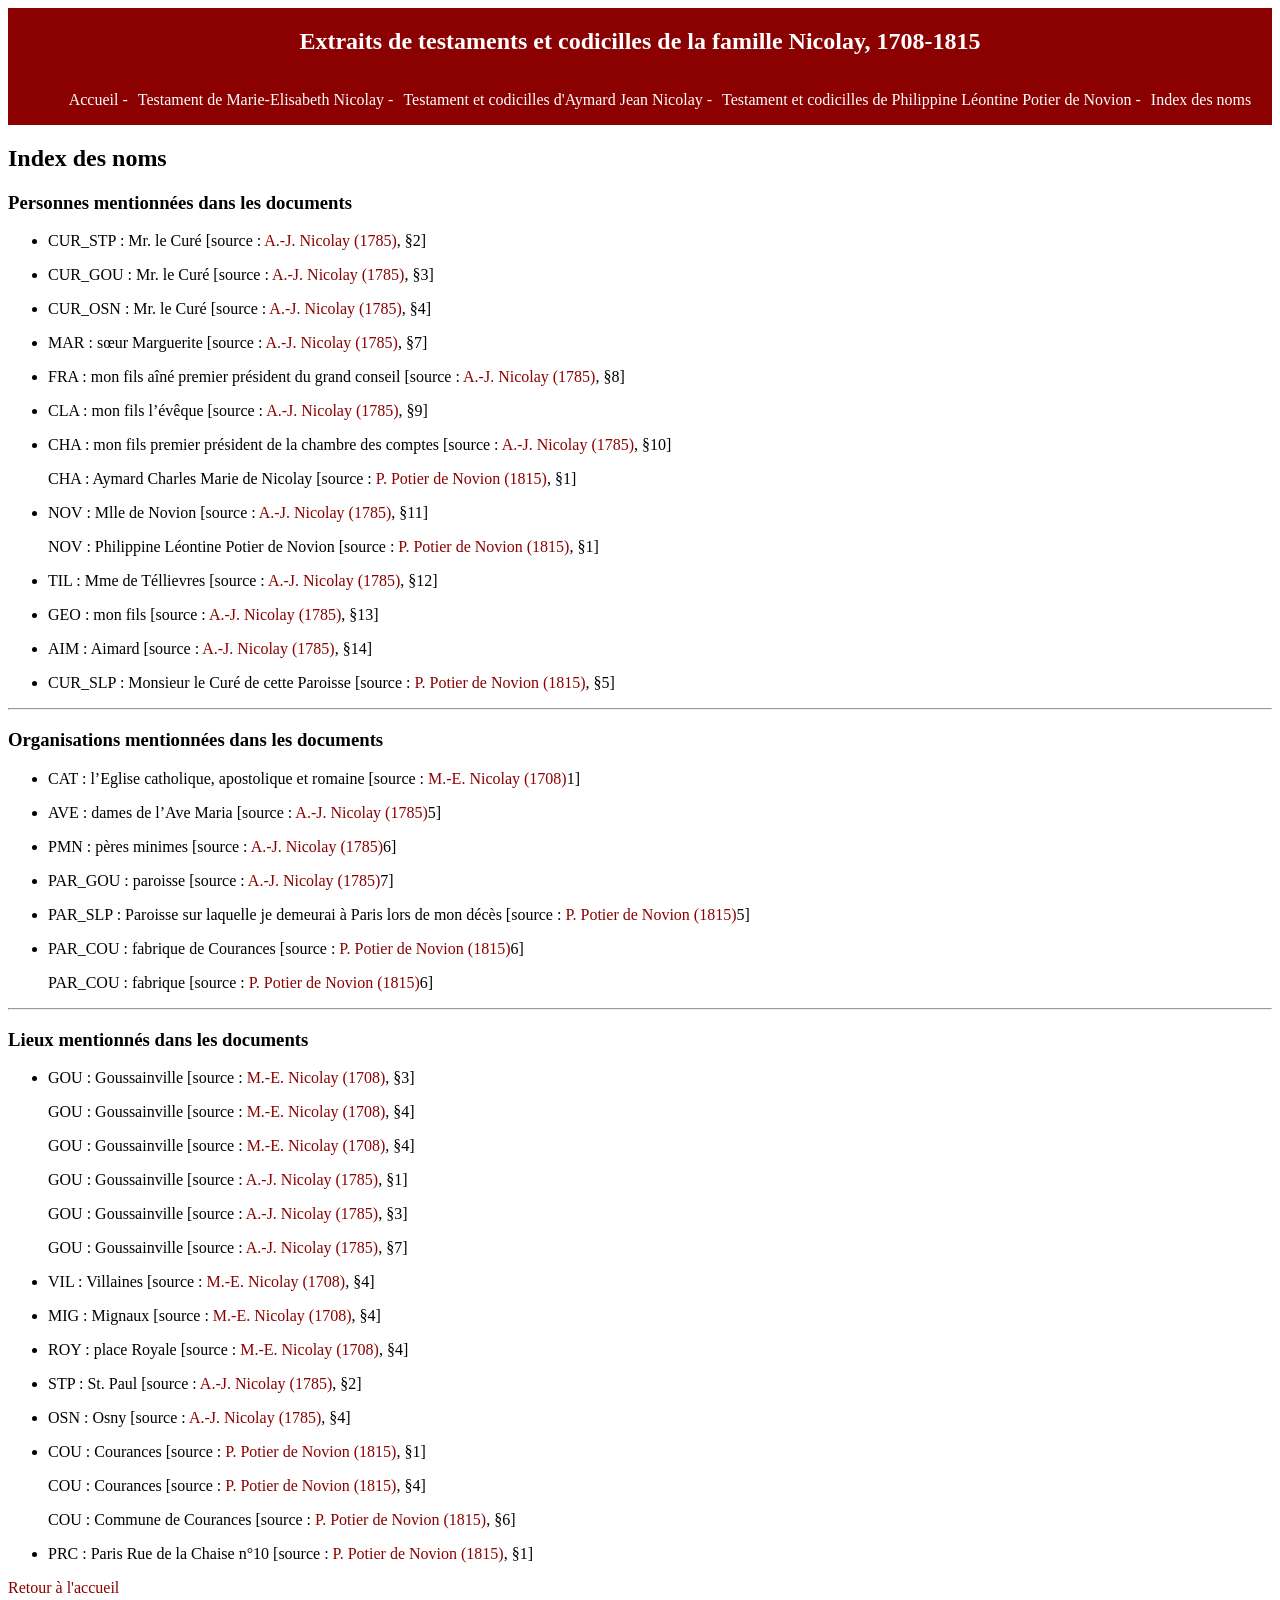
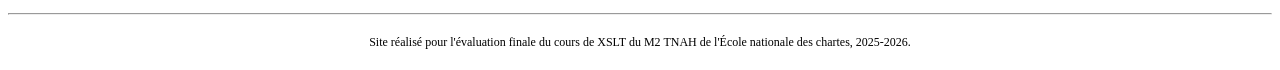
<file: html/index.html>
<!DOCTYPE HTML>
<html lang="fr">
   <head>
      <meta http-equiv="Content-Type" content="text/html; charset=UTF-8">
      <title>La mort chez les Nicolay</title>
      <link href="../css/nicolay.css" rel="stylesheet">
   </head>
   <body>
      <nav>
         <h1 class="nav-h1">Extraits de testaments et codicilles de la famille Nicolay, 1708-1815</h1>
         <ul class="nav-ul">
            <li><a class="nav-a" href="home.html">Accueil</a> - 
               </li>
            <li><a class="nav-a" href="page1.html">Testament de Marie-Elisabeth Nicolay</a> -
               </li>
            <li><a class="nav-a" href="page2.html">Testament et codicilles d'Aymard Jean Nicolay</a> -
               </li>
            <li><a class="nav-a" href="page3.html">Testament et codicilles de Philippine Léontine Potier de Novion</a> -
               </li>
            <li><a class="nav-a" href="index.html">Index des noms</a></li>
         </ul>
      </nav>
      <h2>Index des noms</h2>
      <h3>Personnes mentionnées dans les documents</h3>
      <ul>
         <li>
            <p>CUR_STP : Mr. le Curé [source : <a href="page2.html">A.-J. Nicolay (1785)</a>, §2]</p>
         </li>
      </ul>
      <ul>
         <li>
            <p>CUR_GOU : Mr. le Curé [source : <a href="page2.html">A.-J. Nicolay (1785)</a>, §3]</p>
         </li>
      </ul>
      <ul>
         <li>
            <p>CUR_OSN : Mr. le Curé [source : <a href="page2.html">A.-J. Nicolay (1785)</a>, §4]</p>
         </li>
      </ul>
      <ul>
         <li>
            <p>MAR : sœur
               Marguerite [source : <a href="page2.html">A.-J. Nicolay (1785)</a>, §7]</p>
         </li>
      </ul>
      <ul>
         <li>
            <p>FRA : mon fils aîné premier président du grand
               conseil [source : <a href="page2.html">A.-J. Nicolay (1785)</a>, §8]</p>
         </li>
      </ul>
      <ul>
         <li>
            <p>CLA : mon fils l’évêque [source : <a href="page2.html">A.-J. Nicolay (1785)</a>, §9]</p>
         </li>
      </ul>
      <ul>
         <li>
            <p>CHA : mon fils premier président de la chambre des
               comptes [source : <a href="page2.html">A.-J. Nicolay (1785)</a>, §10]</p>
            <p>CHA : Aymard Charles Marie de
               Nicolay [source : <a href="page3.html">P. Potier de Novion (1815)</a>, §1]</p>
         </li>
      </ul>
      <ul>
         <li>
            <p>NOV : Mlle de Novion [source : <a href="page2.html">A.-J. Nicolay (1785)</a>, §11]</p>
            <p>NOV : Philippine Léontine Potier de
               Novion [source : <a href="page3.html">P. Potier de Novion (1815)</a>, §1]</p>
         </li>
      </ul>
      <ul>
         <li>
            <p>TIL : Mme de Téllievres [source : <a href="page2.html">A.-J. Nicolay (1785)</a>, §12]</p>
         </li>
      </ul>
      <ul>
         <li>
            <p>GEO : mon fils [source : <a href="page2.html">A.-J. Nicolay (1785)</a>, §13]</p>
         </li>
      </ul>
      <ul>
         <li>
            <p>AIM : Aimard [source : <a href="page2.html">A.-J. Nicolay (1785)</a>, §14]</p>
         </li>
      </ul>
      <ul>
         <li>
            <p>CUR_SLP : Monsieur le
               Curé de cette Paroisse [source : <a href="page3.html">P. Potier de Novion (1815)</a>, §5]</p>
         </li>
      </ul>
      <hr>
      <h3>Organisations mentionnées dans les documents</h3>
      <ul>
         <li>
            <p>CAT : l’Eglise catholique,
               apostolique et romaine [source : <a href="page1.html">M.-E. Nicolay (1708)</a>1]</p>
         </li>
      </ul>
      <ul>
         <li>
            <p>AVE : dames de l’Ave Maria [source : <a href="page2.html">A.-J. Nicolay (1785)</a>5]</p>
         </li>
      </ul>
      <ul>
         <li>
            <p>PMN : pères minimes [source : <a href="page2.html">A.-J. Nicolay (1785)</a>6]</p>
         </li>
      </ul>
      <ul>
         <li>
            <p>PAR_GOU : paroisse [source : <a href="page2.html">A.-J. Nicolay (1785)</a>7]</p>
         </li>
      </ul>
      <ul>
         <li>
            <p>PAR_SLP : Paroisse sur laquelle je demeurai à Paris lors de mon
               décès [source : <a href="page3.html">P. Potier de Novion (1815)</a>5]</p>
         </li>
      </ul>
      <ul>
         <li>
            <p>PAR_COU : fabrique de Courances [source : <a href="page3.html">P. Potier de Novion (1815)</a>6]</p>
            <p>PAR_COU : fabrique [source : <a href="page3.html">P. Potier de Novion (1815)</a>6]</p>
         </li>
      </ul>
      <hr>
      <h3>Lieux mentionnés dans les documents</h3>
      <ul>
         <li>
            <p>GOU : Goussainville [source : <a href="page1.html">M.-E. Nicolay (1708)</a>, §3]</p>
            <p>GOU : Goussainville [source : <a href="page1.html">M.-E. Nicolay (1708)</a>, §4]</p>
            <p>GOU : Goussainville [source : <a href="page1.html">M.-E. Nicolay (1708)</a>, §4]</p>
            <p>GOU : Goussainville [source : <a href="page2.html">A.-J. Nicolay (1785)</a>, §1]</p>
            <p>GOU : Goussainville [source : <a href="page2.html">A.-J. Nicolay (1785)</a>, §3]</p>
            <p>GOU : Goussainville [source : <a href="page2.html">A.-J. Nicolay (1785)</a>, §7]</p>
         </li>
      </ul>
      <ul>
         <li>
            <p>VIL : Villaines [source : <a href="page1.html">M.-E. Nicolay (1708)</a>, §4]</p>
         </li>
      </ul>
      <ul>
         <li>
            <p>MIG : Mignaux [source : <a href="page1.html">M.-E. Nicolay (1708)</a>, §4]</p>
         </li>
      </ul>
      <ul>
         <li>
            <p>ROY : place Royale [source : <a href="page1.html">M.-E. Nicolay (1708)</a>, §4]</p>
         </li>
      </ul>
      <ul>
         <li>
            <p>STP : St. Paul [source : <a href="page2.html">A.-J. Nicolay (1785)</a>, §2]</p>
         </li>
      </ul>
      <ul>
         <li>
            <p>OSN : Osny [source : <a href="page2.html">A.-J. Nicolay (1785)</a>, §4]</p>
         </li>
      </ul>
      <ul>
         <li>
            <p>COU : Courances [source : <a href="page3.html">P. Potier de Novion (1815)</a>, §1]</p>
            <p>COU : Courances [source : <a href="page3.html">P. Potier de Novion (1815)</a>, §4]</p>
            <p>COU : Commune de Courances [source : <a href="page3.html">P. Potier de Novion (1815)</a>, §6]</p>
         </li>
      </ul>
      <ul>
         <li>
            <p>PRC : Paris Rue de la
               Chaise n°10 [source : <a href="page3.html">P. Potier de Novion (1815)</a>, §1]</p>
         </li>
      </ul>
      <p><a href="home.html">Retour à l'accueil</a></p>
      <hr>
      <footer>
         <p>Site réalisé pour l'évaluation finale du cours de XSLT du M2 TNAH de l'École
            nationale des chartes, 2025-2026.</p>
      </footer>
   </body>
</html>
</file>
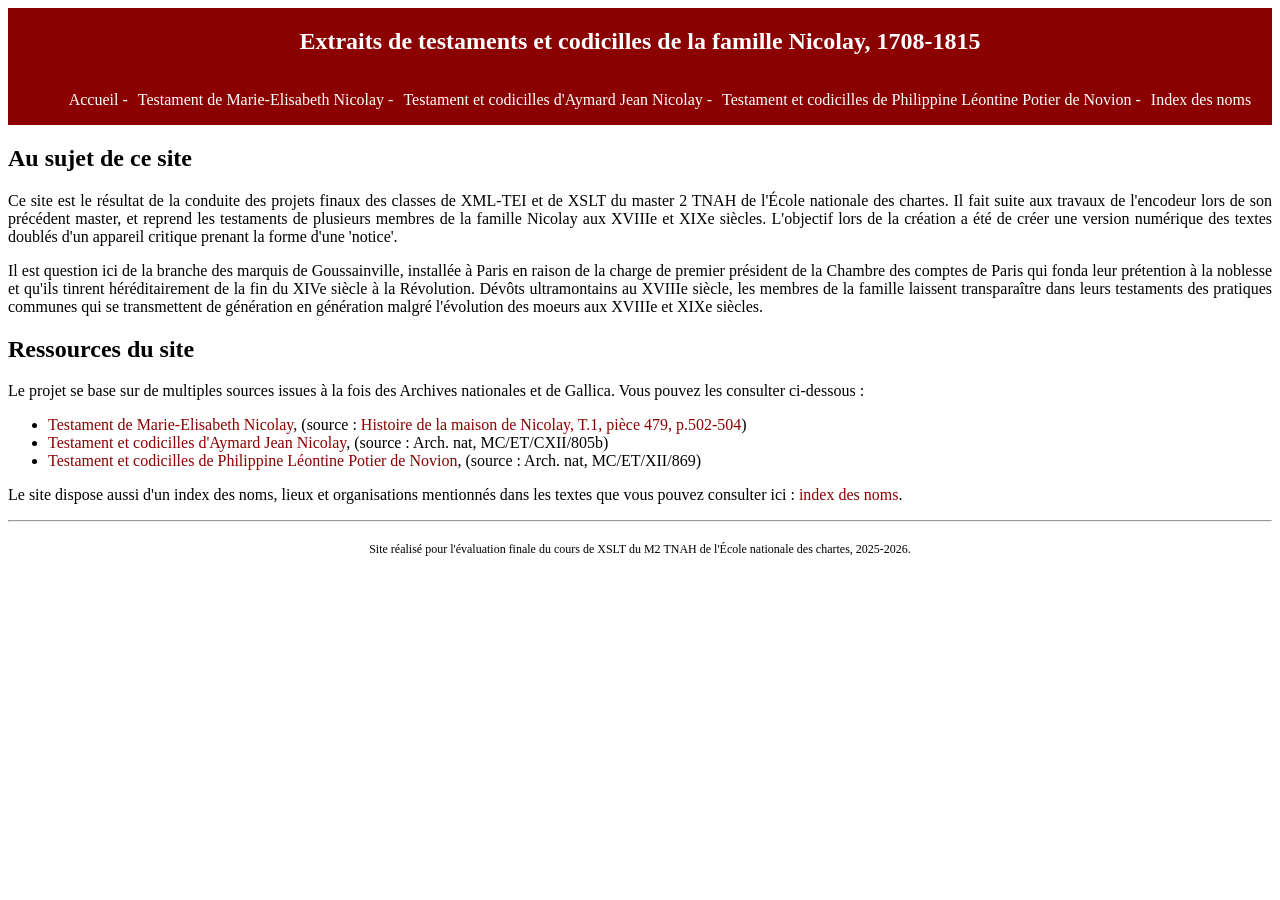
<file: html/home.html>
<!DOCTYPE HTML>
<html lang="fr">
   <head>
      <meta http-equiv="Content-Type" content="text/html; charset=UTF-8">
      <title>La mort chez les Nicolay</title>
      <link href="../css/nicolay.css" rel="stylesheet">
   </head>
   <body>
      <nav>
         <h1 class="nav-h1">Extraits de testaments et codicilles de la famille Nicolay, 1708-1815</h1>
         <ul class="nav-ul">
            <li><a class="nav-a" href="home.html">Accueil</a> - 
               </li>
            <li><a class="nav-a" href="page1.html">Testament de Marie-Elisabeth Nicolay</a> -
               </li>
            <li><a class="nav-a" href="page2.html">Testament et codicilles d'Aymard Jean Nicolay</a> -
               </li>
            <li><a class="nav-a" href="page3.html">Testament et codicilles de Philippine Léontine Potier de Novion</a> -
               </li>
            <li><a class="nav-a" href="index.html">Index des noms</a></li>
         </ul>
      </nav>
      <h2>Au sujet de ce site</h2>
      <p>Ce site est le résultat de la conduite des projets finaux des classes de
         XML-TEI et de XSLT du master 2 TNAH de l'École nationale des chartes. Il
         fait suite aux travaux de l'encodeur lors de son précédent master, et
         reprend les testaments de plusieurs membres de la famille Nicolay aux XVIIIe
         et XIXe siècles. L'objectif lors de la création a été de créer une version
         numérique des textes doublés d'un appareil critique prenant la forme d'une
         'notice'.</p>
      <p>
         Il est question ici de la branche des marquis de Goussainville, installée à Paris
         
         en raison de la charge de premier président de la Chambre des comptes de Paris qui
         
         fonda leur prétention à la noblesse et qu'ils tinrent héréditairement de la fin du
         
         XIVe siècle à la Révolution. Dévôts ultramontains au XVIIIe siècle, les membres de
         la 
         famille laissent transparaître dans leurs testaments des pratiques communes qui se
         transmettent
         de génération en génération malgré l'évolution des moeurs aux XVIIIe et XIXe siècles.
         </p>
      <h2>Ressources du site</h2>
      <p>Le projet se base sur de multiples sources issues à la fois des Archives
         nationales et de Gallica. Vous pouvez les consulter ci-dessous :</p>
      <ul>
         <li><a href="page1.html">Testament de Marie-Elisabeth Nicolay</a>, (source : <a href="https://gallica.bnf.fr/ark:/12148/bpt6k8517958">Histoire de la maison de Nicolay, T.1, pièce 479, p.502-504</a>) 
            </li>
         <li><a href="page2.html">Testament et codicilles d'Aymard Jean Nicolay</a>, (source : Arch. nat, MC/ET/CXII/805b)
            </li>
         <li><a href="page3.html">Testament et codicilles de Philippine Léontine Potier de Novion</a>, (source : Arch. nat, MC/ET/XII/869)
            </li>
      </ul>
      <p>Le site dispose aussi d'un index des noms, lieux et organisations mentionnés dans
         les textes que vous pouvez consulter ici : <a href="index.html">index des noms</a>.</p>
      <hr>
      <footer>
         <p>Site réalisé pour l'évaluation finale du cours de XSLT du M2 TNAH de l'École
            nationale des chartes, 2025-2026.</p>
      </footer>
   </body>
</html>
</file>
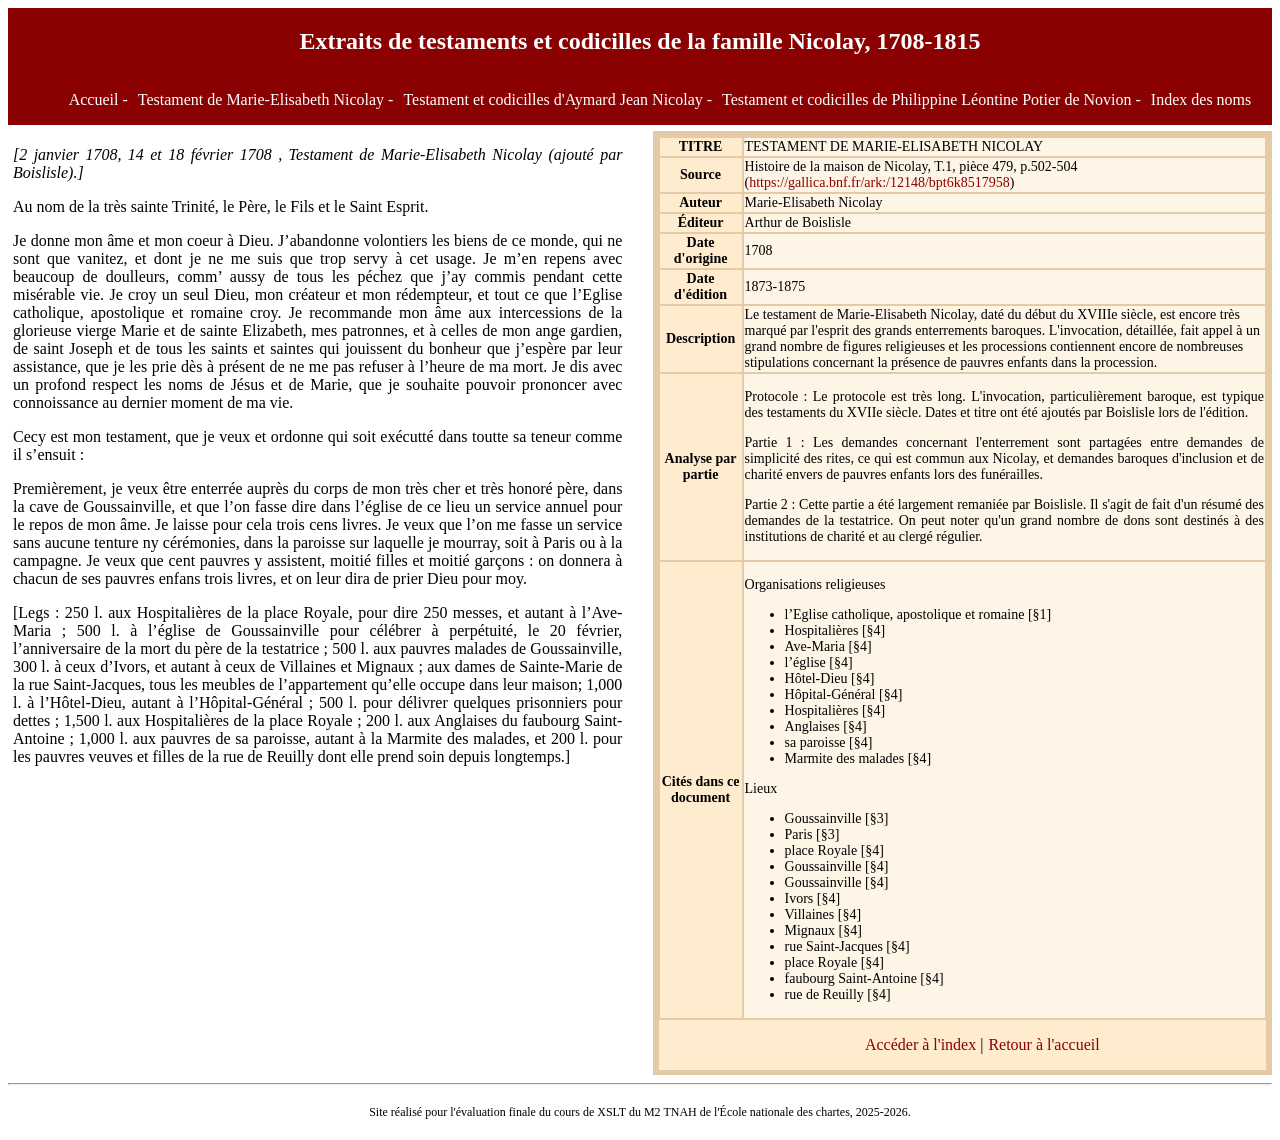
<file: html/page1.html>
<!DOCTYPE HTML>
<html lang="fr">
   <head>
      <meta http-equiv="Content-Type" content="text/html; charset=UTF-8">
      <title>La mort chez les Nicolay</title>
      <link href="../css/nicolay.css" rel="stylesheet">
   </head>
   <body>
      <nav>
         <h1 class="nav-h1">Extraits de testaments et codicilles de la famille Nicolay, 1708-1815</h1>
         <ul class="nav-ul">
            <li><a class="nav-a" href="home.html">Accueil</a> - 
               </li>
            <li><a class="nav-a" href="page1.html">Testament de Marie-Elisabeth Nicolay</a> -
               </li>
            <li><a class="nav-a" href="page2.html">Testament et codicilles d'Aymard Jean Nicolay</a> -
               </li>
            <li><a class="nav-a" href="page3.html">Testament et codicilles de Philippine Léontine Potier de Novion</a> -
               </li>
            <li><a class="nav-a" href="index.html">Index des noms</a></li>
         </ul>
      </nav>
      <main>
         <div class="texte">
            <div>
               <p class="add">[2 janvier 1708, 14 et 18 février 1708
                  , Testament de
                  Marie-Elisabeth Nicolay (ajouté par Boislisle).]</p>
               <p class="opener"> Au nom de la très sainte Trinité, le Père, le
                  Fils et le Saint Esprit.
                  </p>
               <p> Je donne mon âme et mon coeur à Dieu.
                  J’abandonne volontiers les biens de ce monde, qui ne sont que vanitez, et dont je
                  ne me suis que trop servy à cet usage. Je m’en repens avec beaucoup de doulleurs,
                  comm’ aussy de tous les péchez que j’ay commis pendant cette misérable vie. Je
                  croy un seul Dieu, mon créateur et mon
                  rédempteur, et tout ce que l’Eglise catholique,
                  apostolique et romaine croy. Je recommande mon âme aux intercessions
                  de la glorieuse vierge Marie et de sainte Elizabeth, mes patronnes, et à celles de
                  mon ange gardien, de saint Joseph et de tous les saints et saintes qui jouissent du
                  bonheur
                  que j’espère par leur assistance, que je les prie dès à présent de ne me pas
                  refuser à l’heure de ma mort. Je dis avec un profond respect les noms de Jésus et
                  de Marie, que je souhaite pouvoir prononcer avec connoissance au dernier
                  moment de ma vie. </p>
               <p> Cecy est mon testament, que je veux et ordonne qui soit exécutté dans toutte sa
                  teneur comme il s’ensuit : </p>
            </div>
            <div>
               <p> Premièrement, je veux être enterrée auprès du corps de
                  mon très cher et très honoré père, dans la cave de Goussainville, et que l’on fasse
                  dire dans l’église de ce
                  lieu un service
                  annuel pour le repos de mon
                  âme. Je laisse pour cela trois cens livres. Je veux que
                  l’on me fasse un service sans aucune tenture ny cérémonies, dans la
                  paroisse sur laquelle je mourray, soit à Paris ou à la
                  campagne. Je veux que cent pauvres y assistent, moitié
                  filles et moitié garçons : on donnera à chacun de ses pauvres enfans trois
                  livres, et on leur dira de prier Dieu pour moy. </p>
            </div>
            <div>
               <p>
                  
                  [Legs : 250 l. aux Hospitalières de la place Royale, pour dire
                  250 messes, et autant à l’Ave-Maria ; 500
                  l. à l’église de Goussainville pour célébrer à
                  perpétuité, le 20 février, l’anniversaire de la mort du père de la
                  testatrice ; 500 l. aux pauvres
                  malades de Goussainville,
                  300 l. à ceux
                  d’Ivors, et autant à ceux de Villaines et Mignaux ; aux dames de Sainte-Marie de la
                  rue
                  Saint-Jacques, tous les meubles de
                  l’appartement qu’elle occupe dans leur maison; 1,000 l. à l’Hôtel-Dieu, autant à l’Hôpital-Général
                  ; 500 l. pour délivrer quelques prisonniers pour dettes ; 1,500 l. aux Hospitalières
                  de la place Royale ;
                  200 l. aux Anglaises du faubourg Saint-Antoine ;
                  1,000 l. aux pauvres de sa paroisse, autant à la Marmite des malades, et 200 l. pour
                  les
                  pauvres veuves et filles de la rue de
                  Reuilly dont elle prend soin depuis longtemps.] </p>
            </div>
         </div>
         <div class="notice">
            <table>
               <tbody>
                  <tr>
                     <th>TITRE</th>
                     <td>TESTAMENT DE MARIE-ELISABETH NICOLAY</td>
                  </tr>
                  <tr>
                     <th>Source</th>
                     <td>Histoire de la maison de Nicolay, T.1, pièce 479, p.502-504 (<a href="https://gallica.bnf.fr/ark:/12148/bpt6k8517958">https://gallica.bnf.fr/ark:/12148/bpt6k8517958</a>) 
                        </td>
                  </tr>
                  <tr>
                     <th>Auteur</th>
                     <td>Marie-Elisabeth Nicolay</td>
                  </tr>
                  <tr>
                     <th>Éditeur</th>
                     <td>Arthur de Boislisle</td>
                  </tr>
                  <tr>
                     <th>Date d'origine</th>
                     <td>1708</td>
                  </tr>
                  <tr>
                     <th>Date d'édition</th>
                     <td>1873-1875</td>
                  </tr>
                  <tr>
                     <th>Description</th>
                     <td>Le testament de Marie-Elisabeth Nicolay, daté du début du XVIIIe siècle, est encore
                        très marqué par l'esprit des grands enterrements baroques. L'invocation, détaillée,
                        fait appel à un grand nombre de figures religieuses et les processions contiennent
                        encore de nombreuses stipulations concernant la présence de pauvres enfants dans la
                        procession.</td>
                  </tr>
                  <tr>
                     <th>Analyse par partie</th>
                     <td>
                        <p>Protocole : Le protocole est très long. L'invocation, particulièrement baroque, est typique des
                           testaments du XVIIe siècle. Dates et titre ont été ajoutés par Boislisle lors de l'édition.</p>
                        <p>Partie 1 : Les demandes concernant l'enterrement sont partagées entre demandes de simplicité
                           des rites, ce qui est commun aux Nicolay, et demandes baroques d'inclusion et de charité
                           envers de pauvres enfants lors des funérailles.</p>
                        <p>Partie 2 : Cette partie a été largement remaniée par Boislisle. Il s'agit de fait d'un résumé
                           des demandes de la testatrice. On peut noter qu'un grand nombre de dons sont destinés
                           à des institutions de charité et au clergé régulier.</p>
                     </td>
                  </tr>
                  <tr>
                     <th>Cités dans ce document</th>
                     <td>
                        <p>Organisations religieuses</p>
                        <ul>
                           <li>l’Eglise catholique,
                              apostolique et romaine [§1]</li>
                           <li>Hospitalières [§4]</li>
                           <li>Ave-Maria [§4]</li>
                           <li>l’église [§4]</li>
                           <li>Hôtel-Dieu [§4]</li>
                           <li>Hôpital-Général [§4]</li>
                           <li>Hospitalières [§4]</li>
                           <li>Anglaises [§4]</li>
                           <li>sa paroisse [§4]</li>
                           <li>Marmite des malades [§4]</li>
                        </ul>
                        <p>Lieux</p>
                        <ul>
                           <li>Goussainville [§3]</li>
                           <li>Paris [§3]</li>
                           <li>place Royale [§4]</li>
                           <li>Goussainville [§4]</li>
                           <li>Goussainville [§4]</li>
                           <li>Ivors [§4]</li>
                           <li>Villaines [§4]</li>
                           <li>Mignaux [§4]</li>
                           <li>rue
                              Saint-Jacques [§4]</li>
                           <li>place Royale [§4]</li>
                           <li>faubourg Saint-Antoine [§4]</li>
                           <li>rue de
                              Reuilly [§4]</li>
                        </ul>
                     </td>
                  </tr>
               </tbody>
            </table>
            <div class="div-liens">
               <ul class="ul-liens">
                  <li><a href="index.html">Accéder à l'index</a> |</li>
                  <li><a href="home.html">Retour à l'accueil</a></li>
               </ul>
            </div>
         </div>
      </main>
      <hr>
      <footer>
         <p>Site réalisé pour l'évaluation finale du cours de XSLT du M2 TNAH de l'École
            nationale des chartes, 2025-2026.</p>
      </footer>
   </body>
</html>
</file>
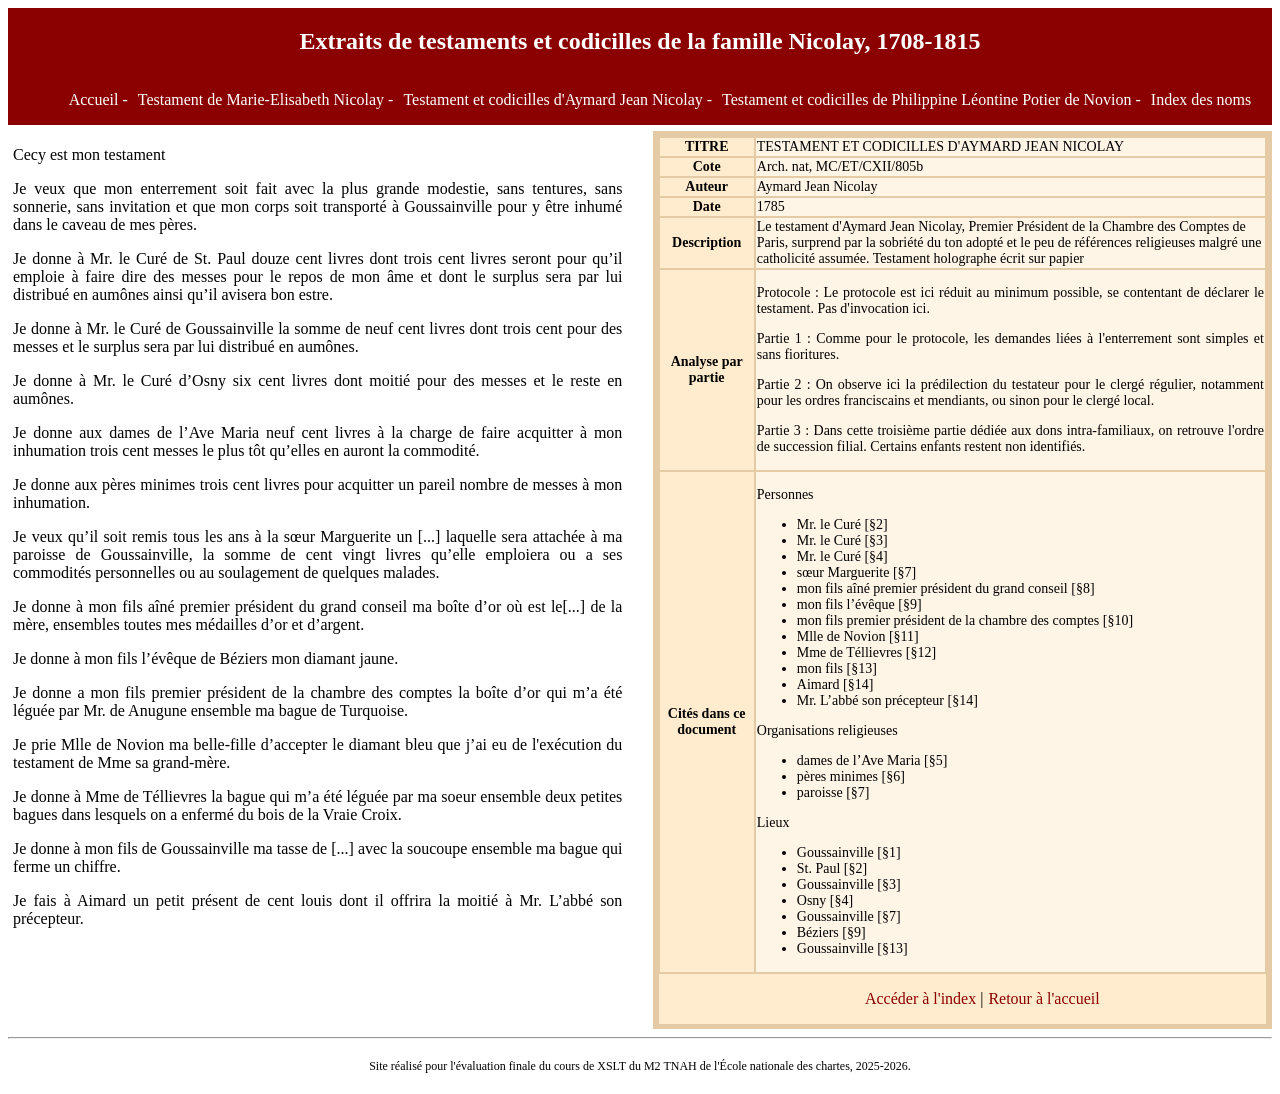
<file: html/page2.html>
<!DOCTYPE HTML>
<html lang="fr">
   <head>
      <meta http-equiv="Content-Type" content="text/html; charset=UTF-8">
      <title>La mort chez les Nicolay</title>
      <link href="../css/nicolay.css" rel="stylesheet">
   </head>
   <body>
      <nav>
         <h1 class="nav-h1">Extraits de testaments et codicilles de la famille Nicolay, 1708-1815</h1>
         <ul class="nav-ul">
            <li><a class="nav-a" href="home.html">Accueil</a> - 
               </li>
            <li><a class="nav-a" href="page1.html">Testament de Marie-Elisabeth Nicolay</a> -
               </li>
            <li><a class="nav-a" href="page2.html">Testament et codicilles d'Aymard Jean Nicolay</a> -
               </li>
            <li><a class="nav-a" href="page3.html">Testament et codicilles de Philippine Léontine Potier de Novion</a> -
               </li>
            <li><a class="nav-a" href="index.html">Index des noms</a></li>
         </ul>
      </nav>
      <main>
         <div class="texte">
            <div>
               <p class="opener"> Cecy est mon testament </p>
            </div>
            <div>
               <p> Je veux que mon enterrement soit fait avec
                  la plus grande modestie, sans tentures, sans sonnerie, sans invitation et que mon
                  corps soit transporté à Goussainville pour y
                  être inhumé dans le caveau de mes pères. </p>
            </div>
            <div>
               <p> Je donne à Mr. le Curé de St. Paul
                  douze cent
                  livres dont trois cent
                  livres seront pour qu’il emploie à faire dire des messes pour le repos de mon âme
                  et dont le surplus sera par lui
                  distribué en aumônes ainsi qu’il avisera
                  bon estre. </p>
               <p> Je donne à Mr. le Curé de Goussainville la somme de neuf
                  cent
                  livres dont trois
                  cent pour des messes et le surplus
                  sera par lui distribué en aumônes. </p>
               <p> Je donne à Mr. le Curé d’Osny
                  six cent
                  livres dont moitié pour des messes et le reste en
                  aumônes. </p>
               <p> Je donne aux dames de l’Ave Maria
                  neuf cent
                  livres à la charge de faire acquitter à mon
                  inhumation trois cent messes le plus tôt qu’elles en auront
                  la commodité. </p>
               <p> Je donne aux pères minimes
                  trois cent
                  livres pour acquitter un pareil nombre de messes à mon
                  inhumation. </p>
               <p> Je veux qu’il soit remis tous les ans à la sœur
                  Marguerite un [...] laquelle sera attachée à ma paroisse de Goussainville, la somme
                  de cent vingt
                  livres qu’elle emploiera ou a ses commodités
                  personnelles ou au soulagement de quelques malades. </p>
            </div>
            <div>
               <p> Je donne à mon fils aîné premier président du grand
                  conseil ma boîte d’or où est le[...] de la
                  mère, ensembles toutes mes médailles d’or
                  et d’argent. </p>
               <p> Je donne à mon fils l’évêque de
                  Béziers mon diamant
                  jaune. </p>
               <p> Je donne a mon fils premier président de la chambre des
                  comptes la boîte d’or qui m’a été léguée par
                  Mr. de Anugune ensemble ma bague de
                  Turquoise. </p>
               <p> Je prie Mlle de Novion ma belle-fille d’accepter
                  le diamant bleu que j’ai eu de l'exécution du testament
                  de Mme sa grand-mère. </p>
               <p> Je donne à Mme de Téllievres la
                  bague qui m’a été léguée par ma soeur
                  ensemble deux petites bagues dans lesquels on a enfermé
                  du bois de la Vraie Croix. </p>
               <p> Je donne à mon fils de
                  Goussainville
                  ma tasse de [...] avec la soucoupe
                  ensemble ma bague qui ferme un chiffre. </p>
               <p> Je fais à Aimard un petit présent de cent
                  louis dont il offrira la moitié à Mr. L’abbé son
                  précepteur. </p>
            </div>
         </div>
         <div class="notice">
            <table>
               <tbody>
                  <tr>
                     <th>TITRE</th>
                     <td>TESTAMENT ET CODICILLES D'AYMARD JEAN NICOLAY</td>
                  </tr>
                  <tr>
                     <th>Cote</th>
                     <td>Arch. nat, MC/ET/CXII/805b</td>
                  </tr>
                  <tr>
                     <th>Auteur</th>
                     <td>Aymard Jean Nicolay</td>
                  </tr>
                  <tr>
                     <th>Date</th>
                     <td>1785</td>
                  </tr>
                  <tr>
                     <th>Description</th>
                     <td>Le testament d'Aymard Jean Nicolay, Premier Président de la Chambre des Comptes de
                        Paris, surprend par la sobriété du ton adopté et le peu de références religieuses
                        malgré une catholicité assumée. Testament holographe écrit sur papier</td>
                  </tr>
                  <tr>
                     <th>Analyse par partie</th>
                     <td>
                        <p>Protocole : Le protocole est ici réduit au minimum possible, se contentant de déclarer le testament.
                           Pas d'invocation ici.</p>
                        <p>Partie 1 : Comme pour le protocole, les demandes liées à l'enterrement sont simples et sans fioritures.</p>
                        <p>Partie 2 : On observe ici la prédilection du testateur pour le clergé régulier, notamment pour
                           les ordres franciscains et mendiants, ou sinon pour le clergé local.</p>
                        <p>Partie 3 : Dans cette troisième partie dédiée aux dons intra-familiaux, on retrouve l'ordre de
                           succession filial. Certains enfants restent non identifiés.</p>
                     </td>
                  </tr>
                  <tr>
                     <th>Cités dans ce document</th>
                     <td>
                        <p>Personnes</p>
                        <ul>
                           <li>Mr. le Curé [§2]</li>
                           <li>Mr. le Curé [§3]</li>
                           <li>Mr. le Curé [§4]</li>
                           <li>sœur
                              Marguerite [§7]</li>
                           <li>mon fils aîné premier président du grand
                              conseil [§8]</li>
                           <li>mon fils l’évêque [§9]</li>
                           <li>mon fils premier président de la chambre des
                              comptes [§10]</li>
                           <li>Mlle de Novion [§11]</li>
                           <li>Mme de Téllievres [§12]</li>
                           <li>mon fils [§13]</li>
                           <li>Aimard [§14]</li>
                           <li>Mr. L’abbé son
                              précepteur [§14]</li>
                        </ul>
                        <p>Organisations religieuses</p>
                        <ul>
                           <li>dames de l’Ave Maria [§5]</li>
                           <li>pères minimes [§6]</li>
                           <li>paroisse [§7]</li>
                        </ul>
                        <p>Lieux</p>
                        <ul>
                           <li>Goussainville [§1]</li>
                           <li>St. Paul [§2]</li>
                           <li>Goussainville [§3]</li>
                           <li>Osny [§4]</li>
                           <li>Goussainville [§7]</li>
                           <li>Béziers [§9]</li>
                           <li>Goussainville [§13]</li>
                        </ul>
                     </td>
                  </tr>
               </tbody>
            </table>
            <div class="div-liens">
               <ul class="ul-liens">
                  <li><a href="index.html">Accéder à l'index</a> |</li>
                  <li><a href="home.html">Retour à l'accueil</a></li>
               </ul>
            </div>
         </div>
      </main>
      <hr>
      <footer>
         <p>Site réalisé pour l'évaluation finale du cours de XSLT du M2 TNAH de l'École
            nationale des chartes, 2025-2026.</p>
      </footer>
   </body>
</html>
</file>
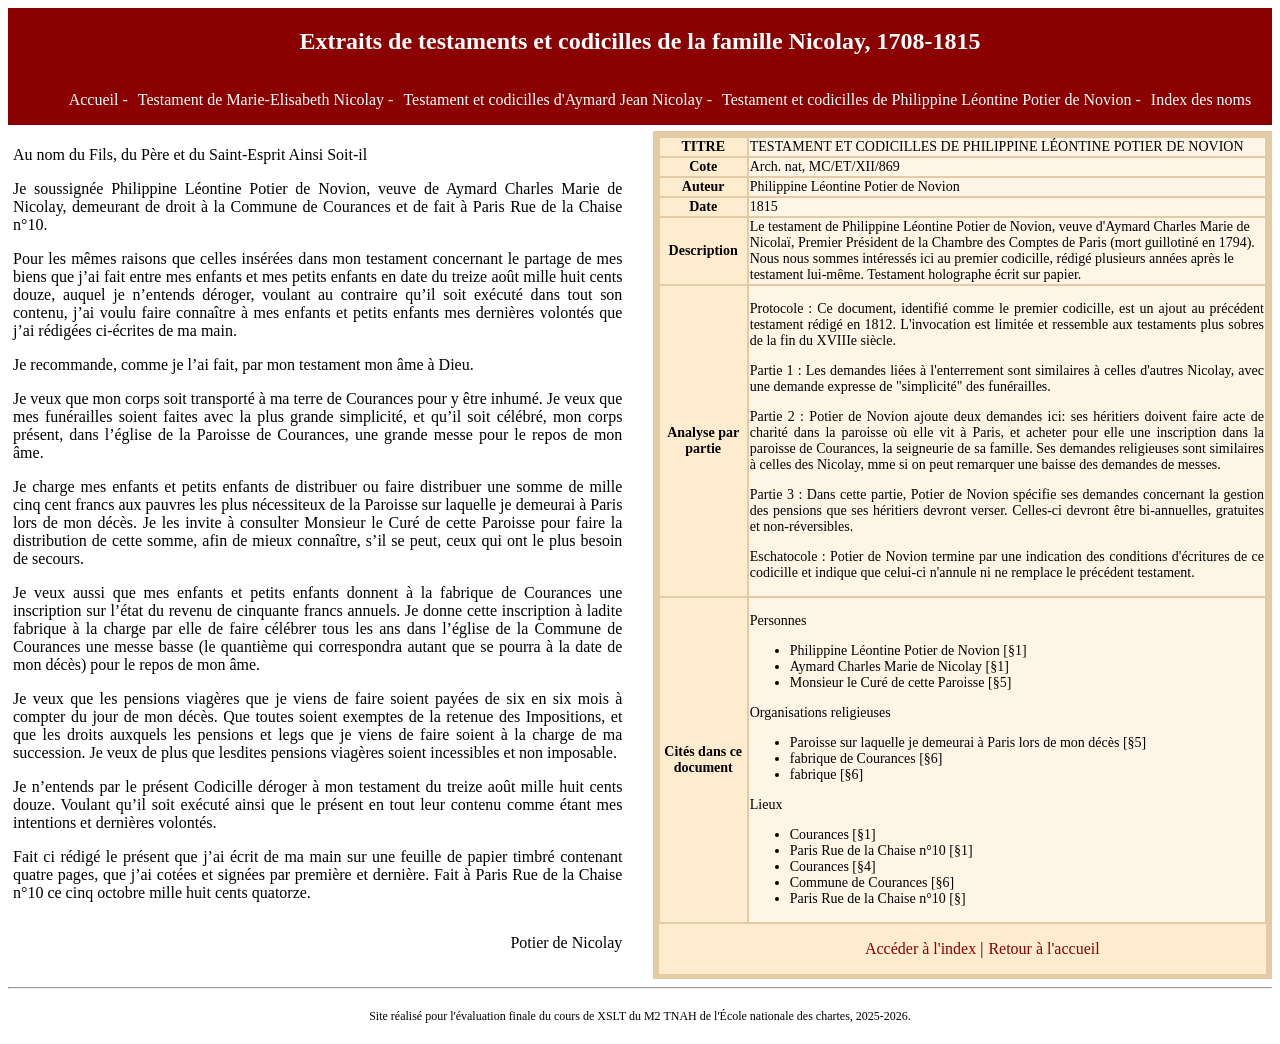
<file: html/page3.html>
<!DOCTYPE HTML>
<html lang="fr">
   <head>
      <meta http-equiv="Content-Type" content="text/html; charset=UTF-8">
      <title>La mort chez les Nicolay</title>
      <link href="../css/nicolay.css" rel="stylesheet">
   </head>
   <body>
      <nav>
         <h1 class="nav-h1">Extraits de testaments et codicilles de la famille Nicolay, 1708-1815</h1>
         <ul class="nav-ul">
            <li><a class="nav-a" href="home.html">Accueil</a> - 
               </li>
            <li><a class="nav-a" href="page1.html">Testament de Marie-Elisabeth Nicolay</a> -
               </li>
            <li><a class="nav-a" href="page2.html">Testament et codicilles d'Aymard Jean Nicolay</a> -
               </li>
            <li><a class="nav-a" href="page3.html">Testament et codicilles de Philippine Léontine Potier de Novion</a> -
               </li>
            <li><a class="nav-a" href="index.html">Index des noms</a></li>
         </ul>
      </nav>
      <main>
         <div class="texte">
            <div>
               <p class="opener"> Au nom du Fils, du Père et du
                  Saint-Esprit Ainsi Soit-il</p>
               <p>Je soussignée Philippine Léontine Potier de
                  Novion, veuve de Aymard Charles Marie de
                  Nicolay, demeurant de droit à la Commune de Courances et de fait à Paris Rue de la
                  Chaise n°10.</p>
               <p>Pour les mêmes raisons que celles insérées dans mon testament concernant le partage
                  de mes biens que j’ai fait
                  entre mes enfants et mes petits enfants en date du treize
                  août mille huit cents douze, auquel je n’entends déroger, voulant au
                  contraire qu’il soit exécuté dans tout son contenu, j’ai voulu faire connaître à
                  mes enfants et petits enfants mes dernières volontés que j’ai rédigées ci-écrites
                  de ma main.</p>
               <p>Je recommande, comme je l’ai fait, par mon testament mon âme à Dieu.</p>
            </div>
            <div>
               <p>Je veux que mon corps soit transporté à ma terre de Courances pour y être inhumé.
                  Je veux que mes funérailles soient faites avec la plus grande simplicité, et
                  qu’il soit célébré, mon corps présent, dans l’église de la Paroisse de Courances,
                  une grande messe pour le repos de mon âme.</p>
            </div>
            <div>
               <p>Je charge mes enfants et petits enfants de distribuer ou faire distribuer
                  une somme de mille cinq cent
                  francs aux pauvres les plus nécessiteux de
                  la Paroisse sur laquelle je demeurai à Paris lors de mon
                  décès. Je les invite à consulter Monsieur le
                  Curé de cette Paroisse pour faire la distribution de cette somme,
                  afin de mieux connaître, s’il se peut, ceux qui ont le plus besoin de secours.</p>
               <p>Je veux aussi que mes enfants et petits enfants donnent à la fabrique de Courances
                  une inscription sur l’état du revenu de cinquante
                  francs annuels. Je donne cette inscription à ladite fabrique à la charge par elle
                  de faire célébrer tous les ans dans
                  l’église de la Commune de Courances une
                  messe basse (le quantième qui correspondra
                  autant que se pourra à la date de mon décès) pour le repos de mon âme.</p>
            </div>
            <div>
               <p>Je veux que les pensions viagères
                  que je viens de faire soient payées de six en six mois à compter du jour de mon décès.
                  Que
                  toutes soient exemptes de la retenue des Impositions, et que les droits auxquels
                  les pensions et legs que je viens de faire soient à la charge de ma succession. Je
                  veux de plus que lesdites pensions viagères soient incessibles et non
                  imposable.</p>
            </div>
            <div>
               <p>Je n’entends par le présent Codicille déroger à mon testament du treize août mille
                  huit cents douze. Voulant qu’il soit
                  exécuté ainsi que le présent en tout leur contenu comme étant mes intentions et
                  dernières volontés.</p>
               <p class="closer">Fait ci rédigé le présent que j’ai écrit de ma main
                  sur une feuille de papier timbré contenant quatre pages, que j’ai cotées et
                  signées par première et dernière. Fait à Paris Rue de la Chaise
                  n°10 ce cinq octobre mille huit cents
                  quatorze.</p>
               <p class="signed">Potier de Nicolay</p>
            </div>
         </div>
         <div class="notice">
            <table>
               <tbody>
                  <tr>
                     <th>TITRE</th>
                     <td>TESTAMENT ET CODICILLES DE PHILIPPINE LÉONTINE POTIER DE NOVION</td>
                  </tr>
                  <tr>
                     <th>Cote</th>
                     <td>Arch. nat, MC/ET/XII/869</td>
                  </tr>
                  <tr>
                     <th>Auteur</th>
                     <td>Philippine Léontine Potier de Novion</td>
                  </tr>
                  <tr>
                     <th>Date</th>
                     <td>1815</td>
                  </tr>
                  <tr>
                     <th>Description</th>
                     <td>
                        Le testament de Philippine Léontine Potier de Novion, veuve d'Aymard
                        Charles Marie de Nicolaï, Premier Président de la Chambre des Comptes de
                        Paris (mort guillotiné en 1794). Nous nous sommes intéressés ici au premier codicille,
                        rédigé plusieurs années après le testament lui-même. Testament holographe écrit sur
                        papier.
                        </td>
                  </tr>
                  <tr>
                     <th>Analyse par partie</th>
                     <td>
                        <p>Protocole : Ce document, identifié comme le premier codicille, est un ajout au précédent testament
                           rédigé en 1812. L'invocation est limitée et ressemble aux testaments plus sobres de
                           la fin du XVIIIe siècle.</p>
                        <p>Partie 1 : Les demandes liées à l'enterrement sont similaires à celles d'autres Nicolay, avec
                           une demande expresse de "simplicité" des funérailles.</p>
                        <p>Partie 2 : Potier de Novion ajoute deux demandes ici: ses héritiers doivent faire acte de charité
                           dans la paroisse où elle vit à Paris, et acheter pour elle une inscription dans la
                           paroisse de Courances, la seigneurie de sa famille. Ses demandes religieuses sont
                           similaires à celles des Nicolay, mme si on peut remarquer une baisse des demandes
                           de messes.</p>
                        <p>Partie 3 : Dans cette partie, Potier de Novion spécifie ses demandes concernant la gestion des
                           pensions que ses héritiers devront verser. Celles-ci devront être bi-annuelles, gratuites
                           et non-réversibles.</p>
                        <p>Eschatocole : Potier de Novion termine par une indication des conditions d'écritures de ce codicille
                           et indique que celui-ci n'annule ni ne remplace le précédent testament.</p>
                     </td>
                  </tr>
                  <tr>
                     <th>Cités dans ce document</th>
                     <td>
                        <p>Personnes</p>
                        <ul>
                           <li>Philippine Léontine Potier de
                              Novion [§1]</li>
                           <li>Aymard Charles Marie de
                              Nicolay [§1]</li>
                           <li>Monsieur le
                              Curé de cette Paroisse [§5]</li>
                        </ul>
                        <p>Organisations religieuses</p>
                        <ul>
                           <li>Paroisse sur laquelle je demeurai à Paris lors de mon
                              décès [§5]</li>
                           <li>fabrique de Courances [§6]</li>
                           <li>fabrique [§6]</li>
                        </ul>
                        <p>Lieux</p>
                        <ul>
                           <li>Courances [§1]</li>
                           <li>Paris Rue de la
                              Chaise n°10 [§1]</li>
                           <li>Courances [§4]</li>
                           <li>Commune de Courances [§6]</li>
                           <li>Paris Rue de la Chaise
                              n°10 [§]</li>
                        </ul>
                     </td>
                  </tr>
               </tbody>
            </table>
            <div class="div-liens">
               <ul class="ul-liens">
                  <li><a href="index.html">Accéder à l'index</a> |</li>
                  <li><a href="home.html">Retour à l'accueil</a></li>
               </ul>
            </div>
         </div>
      </main>
      <hr>
      <footer>
         <p>Site réalisé pour l'évaluation finale du cours de XSLT du M2 TNAH de l'École
            nationale des chartes, 2025-2026.</p>
      </footer>
   </body>
</html>
</file>
<file: css/nicolay.css>
/*** mise en forme des pages ***/

/** éléments généraux **/

/* body */

body { 
    background-color: white;
}

/* barre de navigation (nav) */

nav{
    background-color: darkred;
    display:flex; /* flex permet d'avoir un élément dynamique */
    flex-direction: column; /* column permet d'afficher le titre et les liens en colonne */
    align-items: center;
}

/* main */

main{
    display:flex;
    flex-direction:row; /* row permet d'afficher les sections côte-à-côte */
}

/* divs */

.texte{ /* le texte s'affichant à gauche à l'écran */
    padding:5px;
    width: 80%;
    margin-right:2%;
}

.notice{ /* la notice s'affichant à droite */
    margin-top: 0.5%;
    width:80%;
    padding:5px;
    background-color: rgb(228, 203, 165);
}

.div-liens{
    display: flex;
    background-color: blanchedalmond;
    margin-inline: 0.2%;
    align-items: center;
    justify-content: center;
}

/* footer */

footer{
    display:flex;
    justify-content: center;
    font-size:12px;
}

/*** mise en forme des contenus textuels ***/

/** tableaux **/

table{
    font-size:14px;
    gap:2px;
}

th{
    font-weight: bold;
    background-color: blanchedalmond;
}

td{
    background-color: rgb(255, 245, 230);
}

/** mise en forme des liens **/

/* liens par défaut */

a{
    text-decoration: none; /* none permet de retirer la mise en page par défaut des liens */
    color:darkred;
}

a:hover{
    text-decoration:underline; /* avec hover, souligne au survol du lien */
    color:darkred;
}

/* liens dans l'élément 'nav' */

.nav-a{
    text-decoration: none;
    color:white;
}

.nav-a:hover{
    text-decoration: underline;
    color:white;
}

/** mise en forme du texte **/

/* titres */

h1{
    font-weight: bold;
}

.nav-h1{
    color:white;
}

/* corps de texte */

p{
    text-align:justify;
}

.signed{
    float:right;
}

.add{
    font-style: italic;
}

/** mise en forme des listes **/

.nav-ul{
    list-style: none; /* supprime les puces de la liste */
    color:white;
    display:flex;
    flex-direction: row;
    align-items: space-around;
    gap:10px; /* permet d'avoir un espace fixe entre les éléments de la liste */
}

.ul-liens{
    list-style: none;
    display:flex;
    align-items: space-around;
    flex-direction: row;
    gap:5px;
}
</file>
